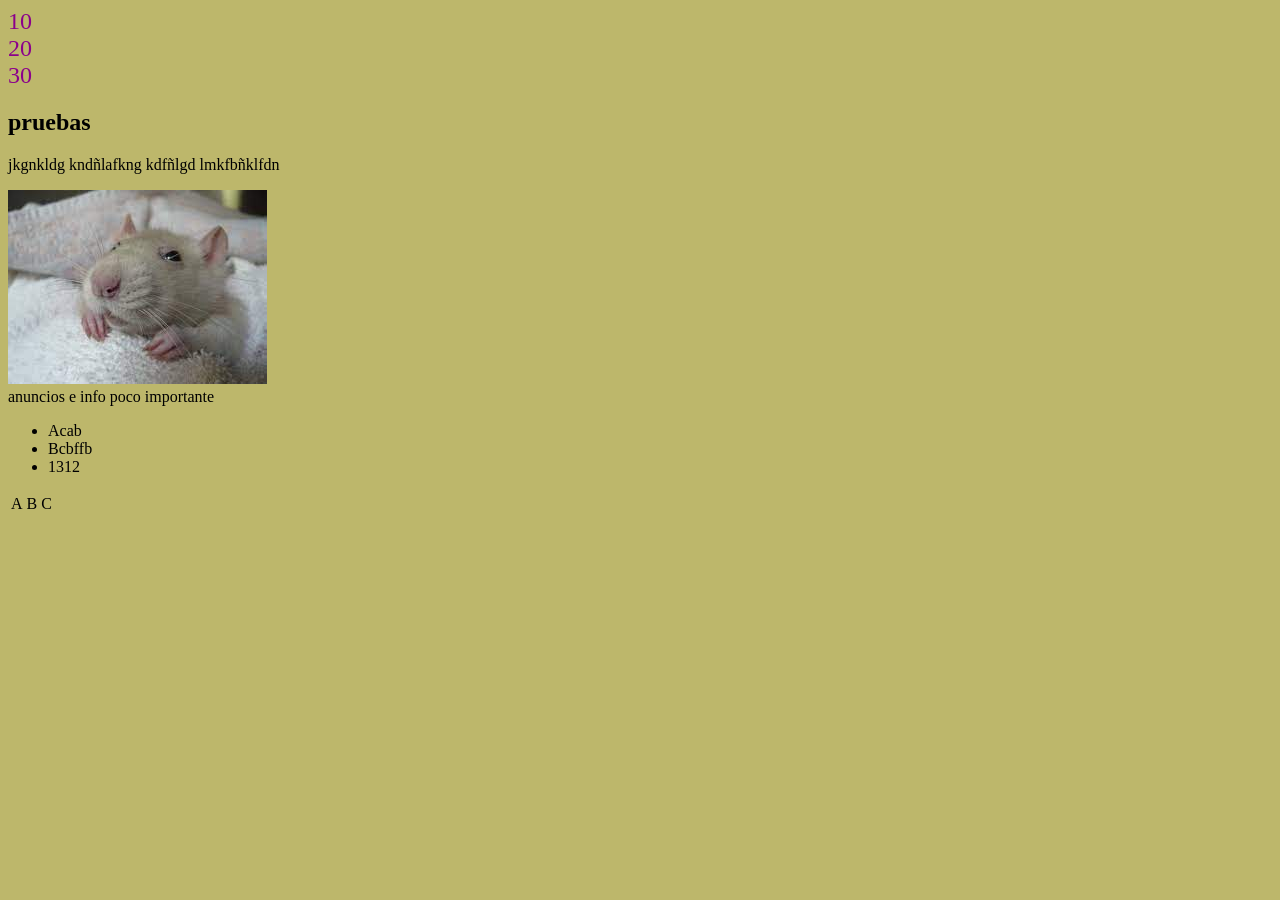
<file: ejercicio1/index.html>
<!DOCTYPE html>
<html lang="en">
<head>
    <meta charset="UTF-8">
    <meta name="viewport" content="width=device-width, initial-scale=1.0">
    <title>Ejercicio 1</title>
    <link rel="stylesheet" href="./style.css">
</head>
<body>
   <main>

    <section>10</section>
    <section>20</section>
    <section>30</section>

    <article>
        <h2>pruebas</h2>
        <p>jkgnkldg kndñlafkng kdfñlgd lmkfbñklfdn</p>
        <img src="./rata_durmiendo.png" alt="a acostarse">
    </article>

   </main> 

<aside>
    anuncios e info poco importante
    <ul>
        <li>Acab</li>
        <li>Bcbffb</li>
        <li>1312</li>
    </ul>
</aside>

   <footer>
    <nav>
      <table>
        <tr>
            <td>A</td>
            <td>B</td>
            <td>C</td>
        </tr>
      </table>


    </nav>
   </footer>
</body>
</html>
</file>
<file: ejercicio1/style.css>
body{
    background-color: darkkhaki;
}

section{
    font-size: 24px;
    color: darkmagenta;
}
</file>
